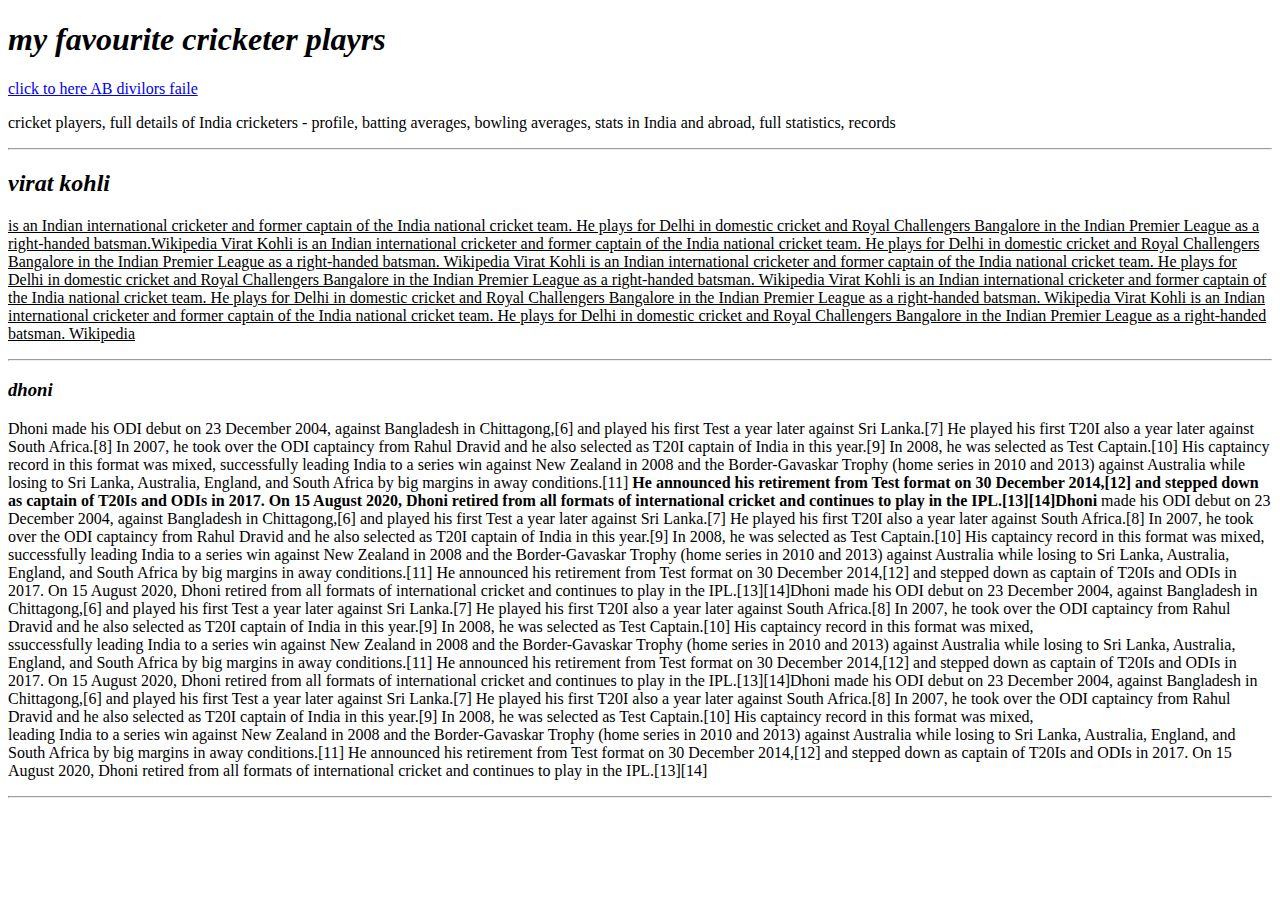
<file: Html/index.html>
<!DOCTYPE html>
<html>
    <head>

    </head>
    <body>
        <h1> <i>my favourite cricketer  playrs </i></h1>
        <a href="AB divilors.html">click to here AB divilors faile</a>
        <p>  cricket players, full details of India cricketers - profile, batting averages, bowling averages, stats in India and abroad, full statistics, records</p>
        <hr>
        <h2> <i>virat kohli </i></h2>
        <p> <u> is an Indian international cricketer and former captain of the India national cricket team. He plays for Delhi in domestic cricket and Royal Challengers Bangalore in the Indian Premier League as a right-handed batsman.Wikipedia
            Virat Kohli is an Indian international cricketer and former captain of the India national cricket team. He plays for Delhi in domestic cricket and Royal Challengers Bangalore in the Indian Premier League as a right-handed batsman. Wikipedia
            Virat Kohli is an Indian international cricketer and former captain of the India national cricket team. He plays for Delhi in domestic cricket and Royal Challengers Bangalore in the Indian Premier League as a right-handed batsman. Wikipedia
            Virat Kohli is an Indian international cricketer and former captain of the India national cricket team. He plays for Delhi in domestic cricket and Royal Challengers Bangalore in the Indian Premier League as a right-handed batsman. Wikipedia
            Virat Kohli is an Indian international cricketer and former captain of the India national cricket team. He plays for Delhi in domestic cricket and Royal Challengers Bangalore in the Indian Premier League as a right-handed batsman. Wikipedia  </u>
        </p>
        <hr>
        <h3> <i>dhoni </i></h3>
        <p> Dhoni made his ODI debut on 23 December 2004, against Bangladesh in Chittagong,[6] and played his first Test a year later against Sri Lanka.[7] He played his first T20I also a year later against South Africa.[8] In 2007, he took over the ODI captaincy from Rahul Dravid and he also selected as T20I captain of India in this year.[9] In 2008, he was selected as Test Captain.[10] His captaincy record in this format was mixed, successfully leading India to a series win against New Zealand in 2008 and the Border-Gavaskar Trophy (home series in 2010 and 2013) against Australia while losing to Sri Lanka, Australia, England, and South Africa by big margins in away conditions.[11]

           <b>  He announced his retirement from Test format on 30 December 2014,[12] and stepped down as captain of T20Is and ODIs in 2017. On 15 August 2020, Dhoni retired from all formats of international cricket and continues to play in the IPL.[13][14]Dhoni </b>made his ODI debut on 23 December 2004, against Bangladesh in Chittagong,[6] and played his first Test a year later against Sri Lanka.[7] He played his first T20I also a year later against South Africa.[8] In 2007, he took over the ODI captaincy from Rahul Dravid and he also selected as T20I captain of India in this year.[9] In 2008, he was selected as Test Captain.[10] His captaincy record in this format was mixed, <br> successfully leading India to a series win against New Zealand in 2008 and the Border-Gavaskar Trophy (home series in 2010 and 2013) against Australia while losing to Sri Lanka, Australia, England, and South Africa by big margins in away conditions.[11]

            He announced his retirement from Test format on 30 December 2014,[12] and stepped down as captain of T20Is and ODIs in 2017. On 15 August 2020, Dhoni retired from all formats of international cricket and continues to play in the IPL.[13][14]Dhoni made his ODI debut on 23 December 2004, against Bangladesh in Chittagong,[6] and played his first Test a year later against Sri Lanka.[7] He played his first T20I also a year later against South Africa.[8] In 2007, he took over the ODI captaincy from Rahul Dravid and he also selected as T20I captain of India in this year.[9] In 2008, he was selected as Test Captain.[10] His captaincy record in this format was mixed, <br>ssuccessfully leading India to a series win against New Zealand in 2008 and the Border-Gavaskar Trophy (home series in 2010 and 2013) against Australia while losing to Sri Lanka, Australia, England, and South Africa by big margins in away conditions.[11]

            He announced his retirement from Test format on 30 December 2014,[12] and stepped down as captain of T20Is and ODIs in 2017. On 15 August 2020, Dhoni retired from all formats of international cricket and continues to play in the IPL.[13][14]Dhoni made his ODI debut on 23 December 2004, against Bangladesh in Chittagong,[6] and played his first Test a year later against Sri Lanka.[7] He played his first T20I also a year later against South Africa.[8] In 2007, he took over the ODI captaincy from Rahul Dravid and he also selected as T20I captain of India in this year.[9] In 2008, he was selected as Test Captain.[10] His captaincy record in this format was mixed,  <br> leading India to a series win against New Zealand in 2008 and the Border-Gavaskar Trophy (home series in 2010 and 2013) against Australia while losing to Sri Lanka, Australia, England, and South Africa by big margins in away conditions.[11]

            He announced his retirement from Test format on 30 December 2014,[12] and stepped down as captain of T20Is and ODIs in 2017. On 15 August 2020, Dhoni retired from all formats of international cricket and continues to play in the IPL.[13][14]</p>
         <hr>
         <!--
            <p>dhoni is not good player </p>
    
         -->
        
    
    </body>
</html>
</file>
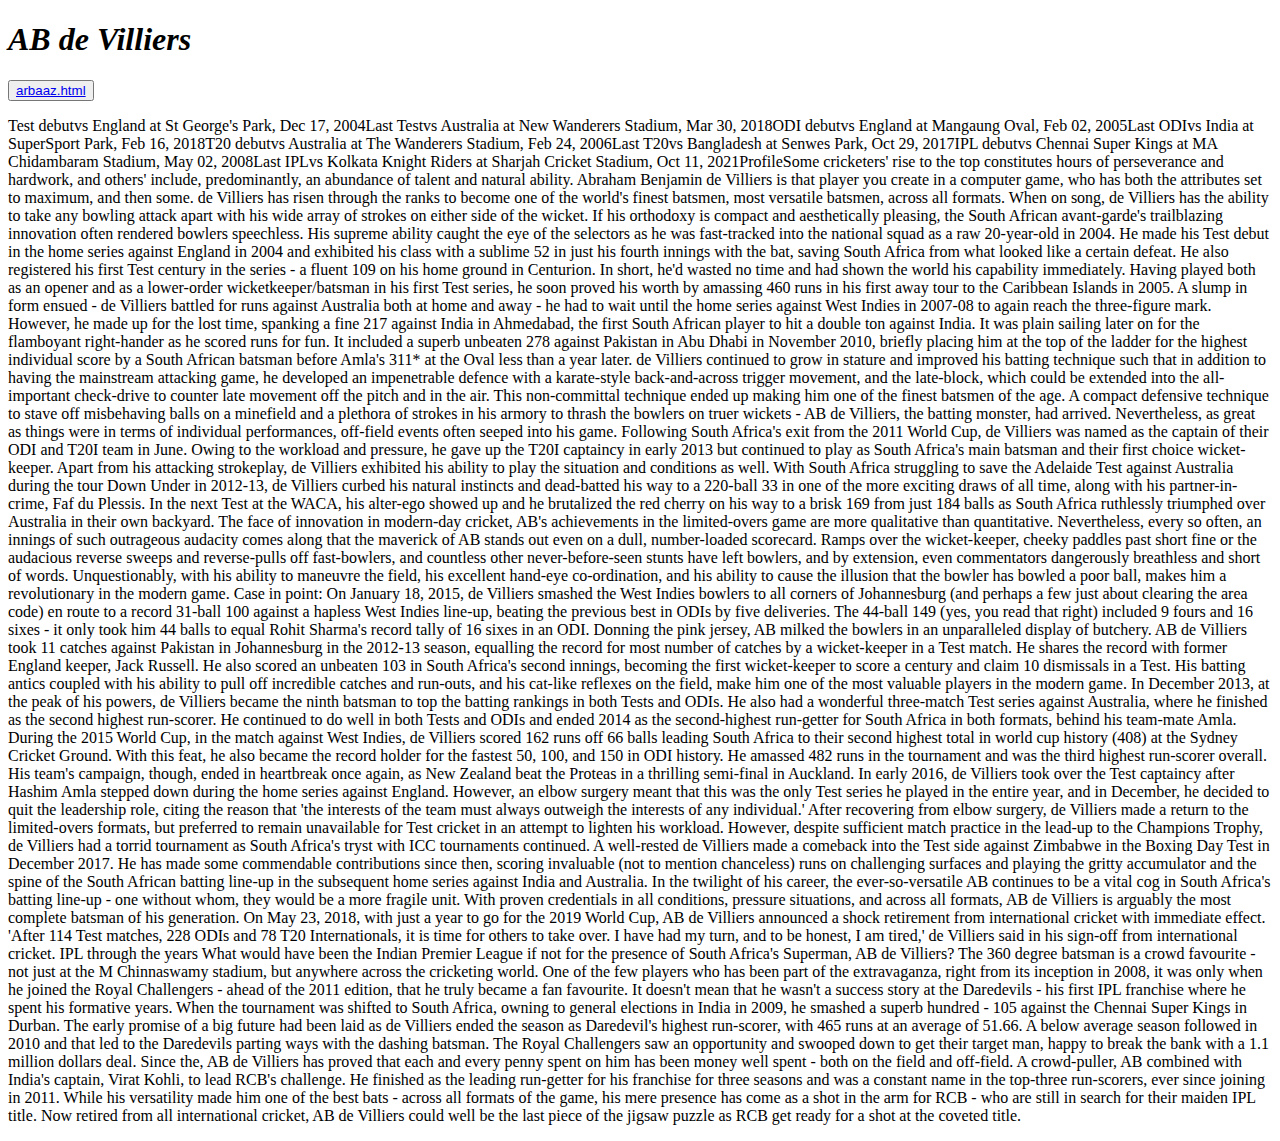
<file: Html/AB divilors.html>
<!DOCTYPE html>
<html>
    <head>

    </head>
    <body>
        <h1> <i> AB de Villiers </i></h1>
        
        <button onclick="destop"><a href="../html/arbaaz.html">arbaaz.html</a> </a> </button>
        <p>Test debutvs England at St George's Park, Dec 17, 2004Last Testvs Australia at New Wanderers Stadium, Mar 30, 2018ODI debutvs England at Mangaung Oval, Feb 02, 2005Last ODIvs India at SuperSport Park, Feb 16, 2018T20 debutvs Australia at The Wanderers Stadium, Feb 24, 2006Last T20vs Bangladesh at Senwes Park, Oct 29, 2017IPL debutvs Chennai Super Kings at MA Chidambaram Stadium, May 02, 2008Last IPLvs Kolkata Knight Riders at Sharjah Cricket Stadium, Oct 11, 2021ProfileSome cricketers' rise to the top constitutes hours of perseverance and hardwork, and others' include, predominantly, an abundance of talent and natural ability. Abraham Benjamin de Villiers is that player you create in a computer game, who has both the attributes set to maximum, and then some.

            de Villiers has risen through the ranks to become one of the world's finest batsmen, most versatile batsmen, across all formats. When on song, de Villiers has the ability to take any bowling attack apart with his wide array of strokes on either side of the wicket. If his orthodoxy is compact and aesthetically pleasing, the South African avant-garde's trailblazing innovation often rendered bowlers speechless.
            
            His supreme ability caught the eye of the selectors as he was fast-tracked into the national squad as a raw 20-year-old in 2004. He made his Test debut in the home series against England in 2004 and exhibited his class with a sublime 52 in just his fourth innings with the bat, saving South Africa from what looked like a certain defeat. He also registered his first Test century in the series - a fluent 109 on his home ground in Centurion. In short, he'd wasted no time and had shown the world his capability immediately.
            
            Having played both as an opener and as a lower-order wicketkeeper/batsman in his first Test series, he soon proved his worth by amassing 460 runs in his first away tour to the Caribbean Islands in 2005. A slump in form ensued - de Villiers battled for runs against Australia both at home and away - he had to wait until the home series against West Indies in 2007-08 to again reach the three-figure mark. However, he made up for the lost time, spanking a fine 217 against India in Ahmedabad, the first South African player to hit a double ton against India.
            
            It was plain sailing later on for the flamboyant right-hander as he scored runs for fun. It included a superb unbeaten 278 against Pakistan in Abu Dhabi in November 2010, briefly placing him at the top of the ladder for the highest individual score by a South African batsman before Amla's 311* at the Oval less than a year later.
            
            de Villiers continued to grow in stature and improved his batting technique such that in addition to having the mainstream attacking game, he developed an impenetrable defence with a karate-style back-and-across trigger movement, and the late-block, which could be extended into the all-important check-drive to counter late movement off the pitch and in the air. This non-committal technique ended up making him one of the finest batsmen of the age. A compact defensive technique to stave off misbehaving balls on a minefield and a plethora of strokes in his armory to thrash the bowlers on truer wickets - AB de Villiers, the batting monster, had arrived.
            
            Nevertheless, as great as things were in terms of individual performances, off-field events often seeped into his game. Following South Africa's exit from the 2011 World Cup, de Villiers was named as the captain of their ODI and T20I team in June. Owing to the workload and pressure, he gave up the T20I captaincy in early 2013 but continued to play as South Africa's main batsman and their first choice wicket-keeper.
            
            Apart from his attacking strokeplay, de Villiers exhibited his ability to play the situation and conditions as well. With South Africa struggling to save the Adelaide Test against Australia during the tour Down Under in 2012-13, de Villiers curbed his natural instincts and dead-batted his way to a 220-ball 33 in one of the more exciting draws of all time, along with his partner-in-crime, Faf du Plessis. In the next Test at the WACA, his alter-ego showed up and he brutalized the red cherry on his way to a brisk 169 from just 184 balls as South Africa ruthlessly triumphed over Australia in their own backyard.
            
            The face of innovation in modern-day cricket, AB's achievements in the limited-overs game are more qualitative than quantitative. Nevertheless, every so often, an innings of such outrageous audacity comes along that the maverick of AB stands out even on a dull, number-loaded scorecard. Ramps over the wicket-keeper, cheeky paddles past short fine or the audacious reverse sweeps and reverse-pulls off fast-bowlers, and countless other never-before-seen stunts have left bowlers, and by extension, even commentators dangerously breathless and short of words. Unquestionably, with his ability to maneuvre the field, his excellent hand-eye co-ordination, and his ability to cause the illusion that the bowler has bowled a poor ball, makes him a revolutionary in the modern game.
            
            Case in point: On January 18, 2015, de Villiers smashed the West Indies bowlers to all corners of Johannesburg (and perhaps a few just about clearing the area code) en route to a record 31-ball 100 against a hapless West Indies line-up, beating the previous best in ODIs by five deliveries. The 44-ball 149 (yes, you read that right) included 9 fours and 16 sixes - it only took him 44 balls to equal Rohit Sharma's record tally of 16 sixes in an ODI. Donning the pink jersey, AB milked the bowlers in an unparalleled display of butchery.
            
            AB de Villiers took 11 catches against Pakistan in Johannesburg in the 2012-13 season, equalling the record for most number of catches by a wicket-keeper in a Test match. He shares the record with former England keeper, Jack Russell. He also scored an unbeaten 103 in South Africa's second innings, becoming the first wicket-keeper to score a century and claim 10 dismissals in a Test. His batting antics coupled with his ability to pull off incredible catches and run-outs, and his cat-like reflexes on the field, make him one of the most valuable players in the modern game.
            
            In December 2013, at the peak of his powers, de Villiers became the ninth batsman to top the batting rankings in both Tests and ODIs. He also had a wonderful three-match Test series against Australia, where he finished as the second highest run-scorer. He continued to do well in both Tests and ODIs and ended 2014 as the second-highest run-getter for South Africa in both formats, behind his team-mate Amla.
            
            During the 2015 World Cup, in the match against West Indies, de Villiers scored 162 runs off 66 balls leading South Africa to their second highest total in world cup history (408) at the Sydney Cricket Ground. With this feat, he also became the record holder for the fastest 50, 100, and 150 in ODI history. He amassed 482 runs in the tournament and was the third highest run-scorer overall. His team's campaign, though, ended in heartbreak once again, as New Zealand beat the Proteas in a thrilling semi-final in Auckland.
            
            In early 2016, de Villiers took over the Test captaincy after Hashim Amla stepped down during the home series against England. However, an elbow surgery meant that this was the only Test series he played in the entire year, and in December, he decided to quit the leadership role, citing the reason that 'the interests of the team must always outweigh the interests of any individual.'
            
            After recovering from elbow surgery, de Villiers made a return to the limited-overs formats, but preferred to remain unavailable for Test cricket in an attempt to lighten his workload. However, despite sufficient match practice in the lead-up to the Champions Trophy, de Villiers had a torrid tournament as South Africa's tryst with ICC tournaments continued.
            
            A well-rested de Villiers made a comeback into the Test side against Zimbabwe in the Boxing Day Test in December 2017. He has made some commendable contributions since then, scoring invaluable (not to mention chanceless) runs on challenging surfaces and playing the gritty accumulator and the spine of the South African batting line-up in the subsequent home series against India and Australia. In the twilight of his career, the ever-so-versatile AB continues to be a vital cog in South Africa's batting line-up - one without whom, they would be a more fragile unit. With proven credentials in all conditions, pressure situations, and across all formats, AB de Villiers is arguably the most complete batsman of his generation.
            
            On May 23, 2018, with just a year to go for the 2019 World Cup, AB de Villiers announced a shock retirement from international cricket with immediate effect. 'After 114 Test matches, 228 ODIs and 78 T20 Internationals, it is time for others to take over. I have had my turn, and to be honest, I am tired,' de Villiers said in his sign-off from international cricket.
            
            IPL through the years
            
            What would have been the Indian Premier League if not for the presence of South Africa's Superman, AB de Villiers? The 360 degree batsman is a crowd favourite - not just at the M Chinnaswamy stadium, but anywhere across the cricketing world. One of the few players who has been part of the extravaganza, right from its inception in 2008, it was only when he joined the Royal Challengers - ahead of the 2011 edition, that he truly became a fan favourite. It doesn't mean that he wasn't a success story at the Daredevils - his first IPL franchise where he spent his formative years. When the tournament was shifted to South Africa, owning to general elections in India in 2009, he smashed a superb hundred - 105 against the Chennai Super Kings in Durban.
            
            The early promise of a big future had been laid as de Villiers ended the season as Daredevil's highest run-scorer, with 465 runs at an average of 51.66. A below average season followed in 2010 and that led to the Daredevils parting ways with the dashing batsman. The Royal Challengers saw an opportunity and swooped down to get their target man, happy to break the bank with a 1.1 million dollars deal.
            
            Since the, AB de Villiers has proved that each and every penny spent on him has been money well spent - both on the field and off-field. A crowd-puller, AB combined with India's captain, Virat Kohli, to lead RCB's challenge. He finished as the leading run-getter for his franchise for three seasons and was a constant name in the top-three run-scorers, ever since joining in 2011. While his versatility made him one of the best bats - across all formats of the game, his mere presence has come as a shot in the arm for RCB - who are still in search for their maiden IPL title. Now retired from all international cricket, AB de Villiers could well be the last piece of the jigsaw puzzle as RCB get ready for a shot at the coveted title.
            </p>
            
    </body>
</html>
</file>
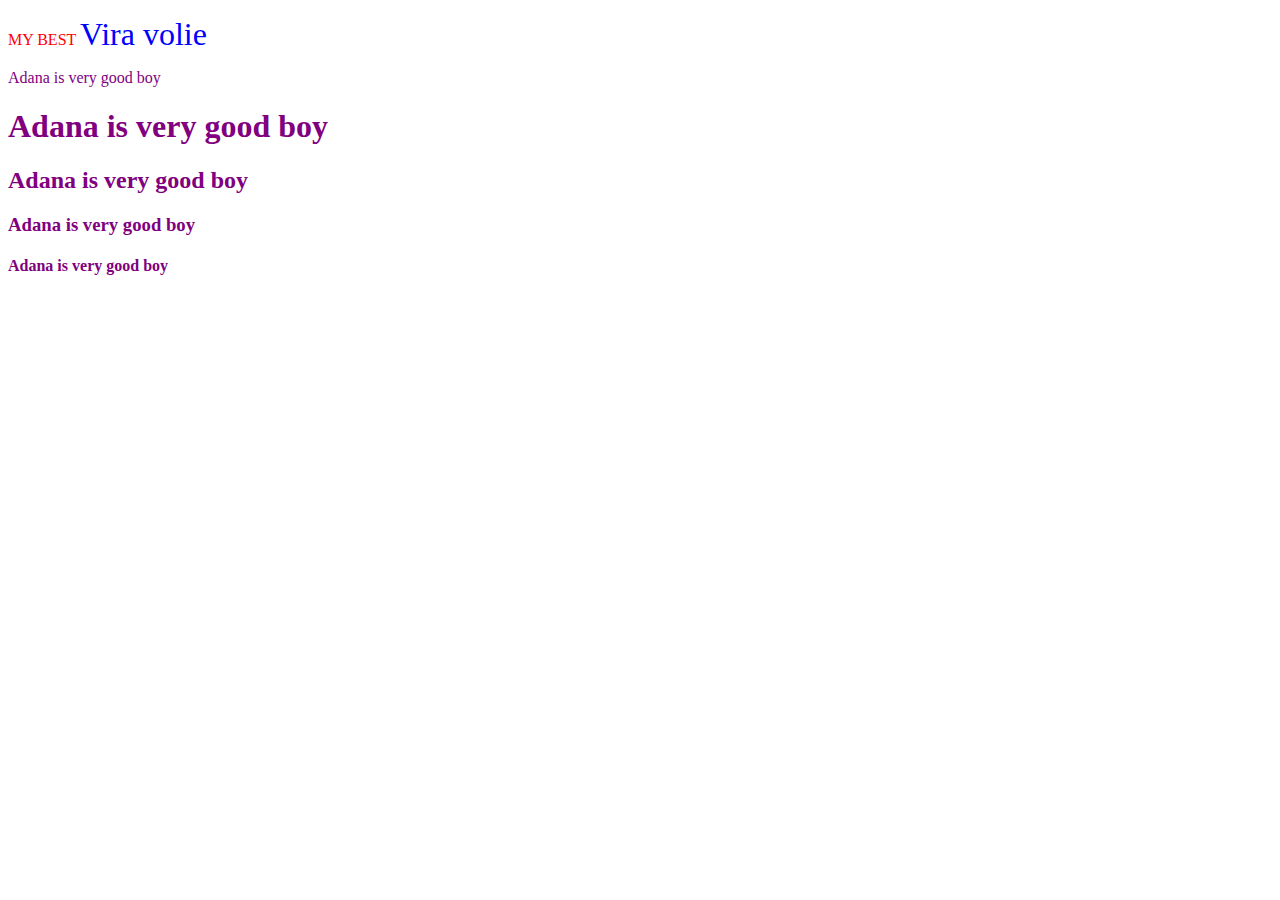
<file: Html/Arbaaz index.html>
<!DOCTYPE html>
<html>

<head>
    <link rel="stylesheet" href="../css/arbaaz index.css">
</head>

<body>
    <div>

        <P id="para1">MY BEST <span>Vira volie</span></P>
        <p>Adana is very good boy</p>
    </div>
    <h1>Adana is very good boy</h1>
    <h2>Adana is very good boy</h2>
    <h3>Adana is very good boy</h3>
    <h4>Adana is very good boy</h4>
</body>

</html>
</file>
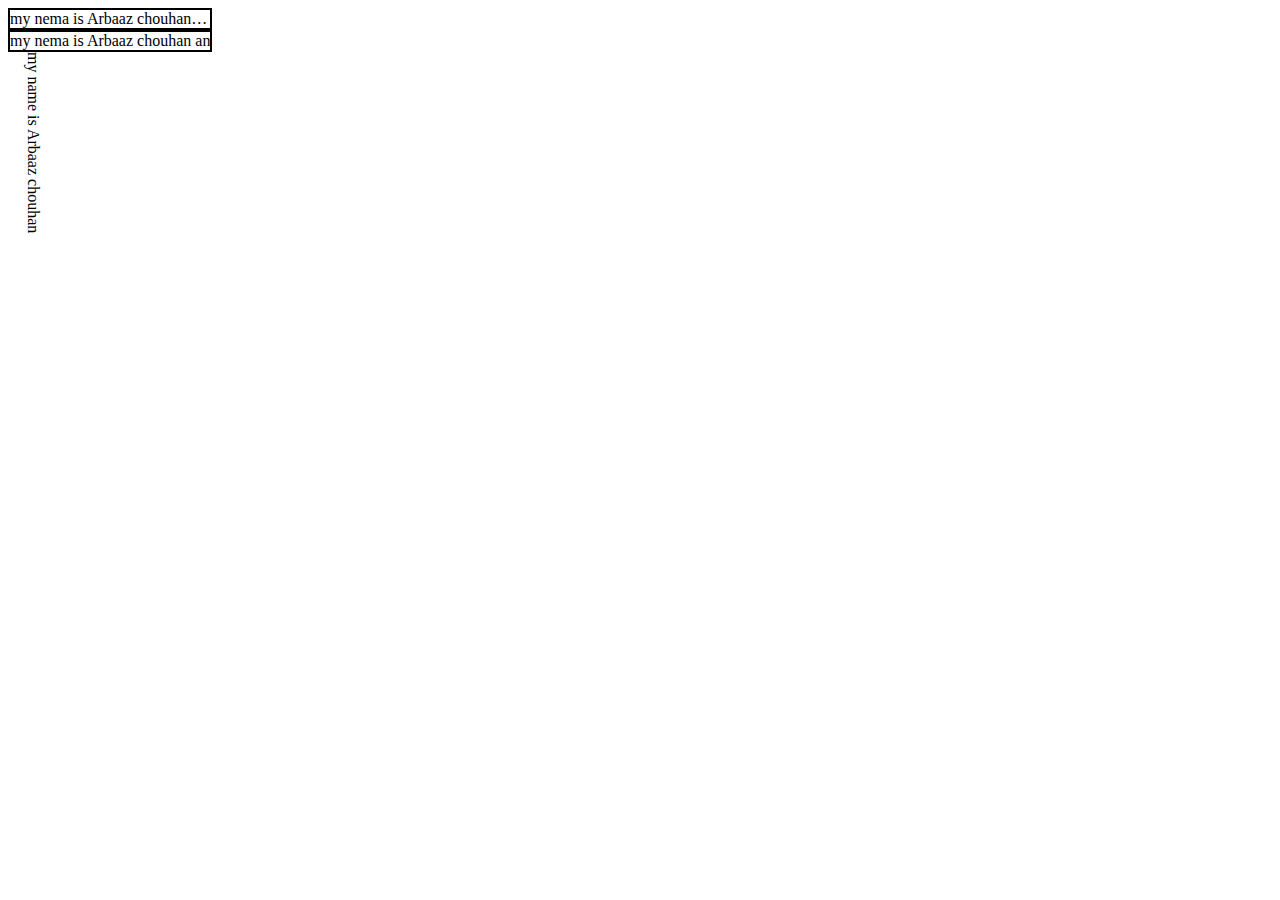
<file: Html/click.html>
<!DOCTYPE html>
<html>
    <head>
        <style>
        div.test{
            border: 2px solid black;
            white-space: nowrap;
            width: 200px;
            overflow: hidden;

        }
        div.test:hover{
            overflow: visible;
        }
        p{
            writing-mode: vertical-rl;
        }
   </style>

 
    </head>
    <body>
  <div class="test"style="text-overflow:ellipsis">my nema is Arbaaz chouhan and my brother name is Adnan chouhan</div>
<div class="test"style="text-overflow:clip">my nema is Arbaaz chouhan and my brother name is Adnan chouhan</div>
  <p>my name is Arbaaz chouhan</p>
    </body>
</html>
</file>
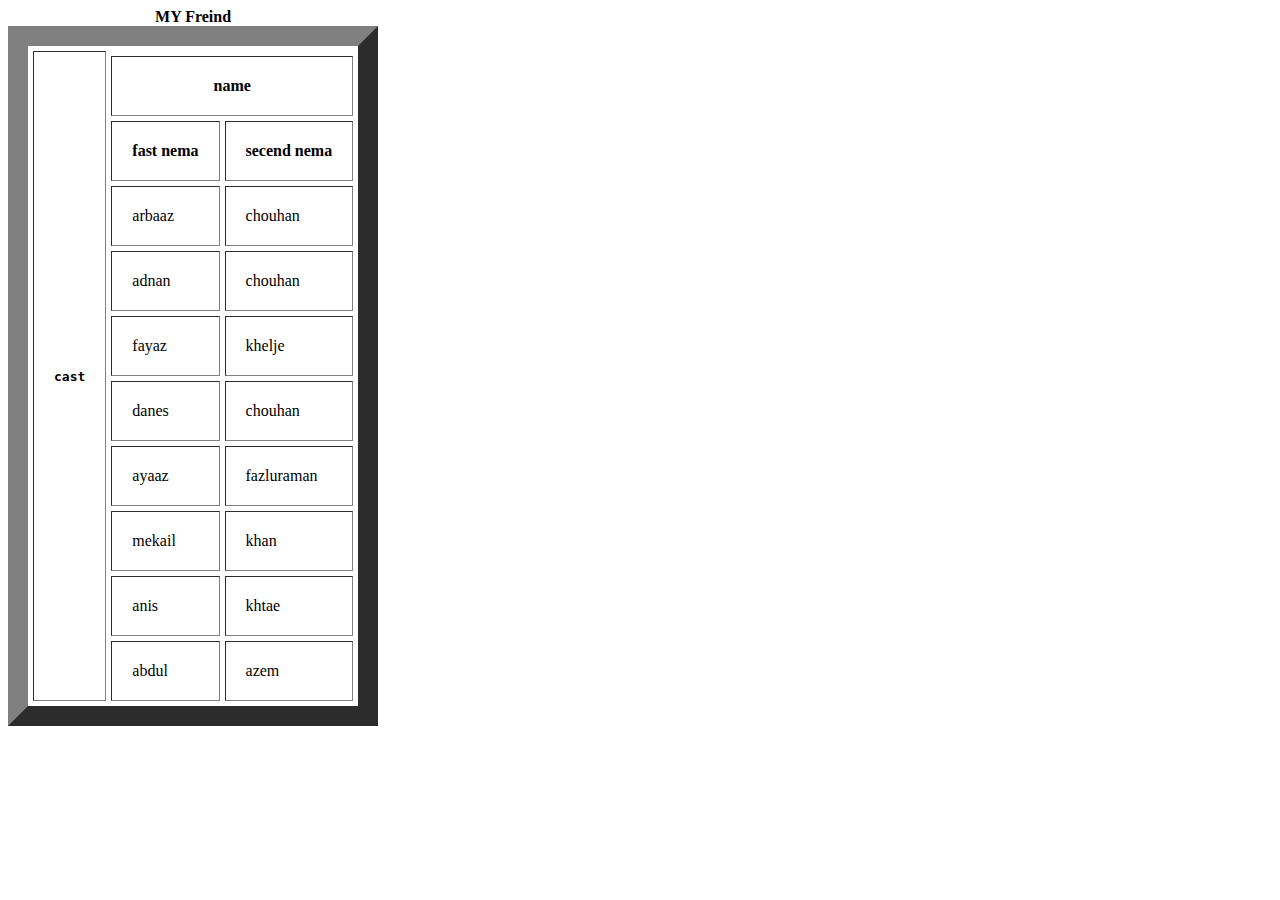
<file: Html/index tebal.html>
<!DOCTYPE html>
<html>
<head>

</head>
<body>
    
    <table border="20" cellpadding ="20" cellspacing ="5">
<caption> <b> MY Freind</b></caption>
    <tr>
        <th rowspan="11"><code>cast</th>
    </tr>
        <tr>
        <th colspan="2">name</th>  
       
 <tr> 
        <th>fast nema</th>
        <th>secend nema</th>
    </tr>
    <tr>
        <td>arbaaz</td>
        <td>chouhan</td>
    </tr>
    <tr>
    <td>adnan</td>
    <td>chouhan</td>
</tr>
<tr>
<td>fayaz</td>
<td>khelje</td>
</tr>
<tr>
    <td>danes</td>
    <td>chouhan</td>
</tr>
<tr>
    <td>ayaaz</td>
    <td>fazluraman</td>
</tr>
<tr>
    <td>mekail</td>
    <td>khan</td>
</tr>
<tr>
    <td>anis</td>
    <td>khtae</td>
</tr>
<tr>

    <td>abdul</td>
    <td>azem</td>
</tr>
    </table>

</body>
</html>
</file>
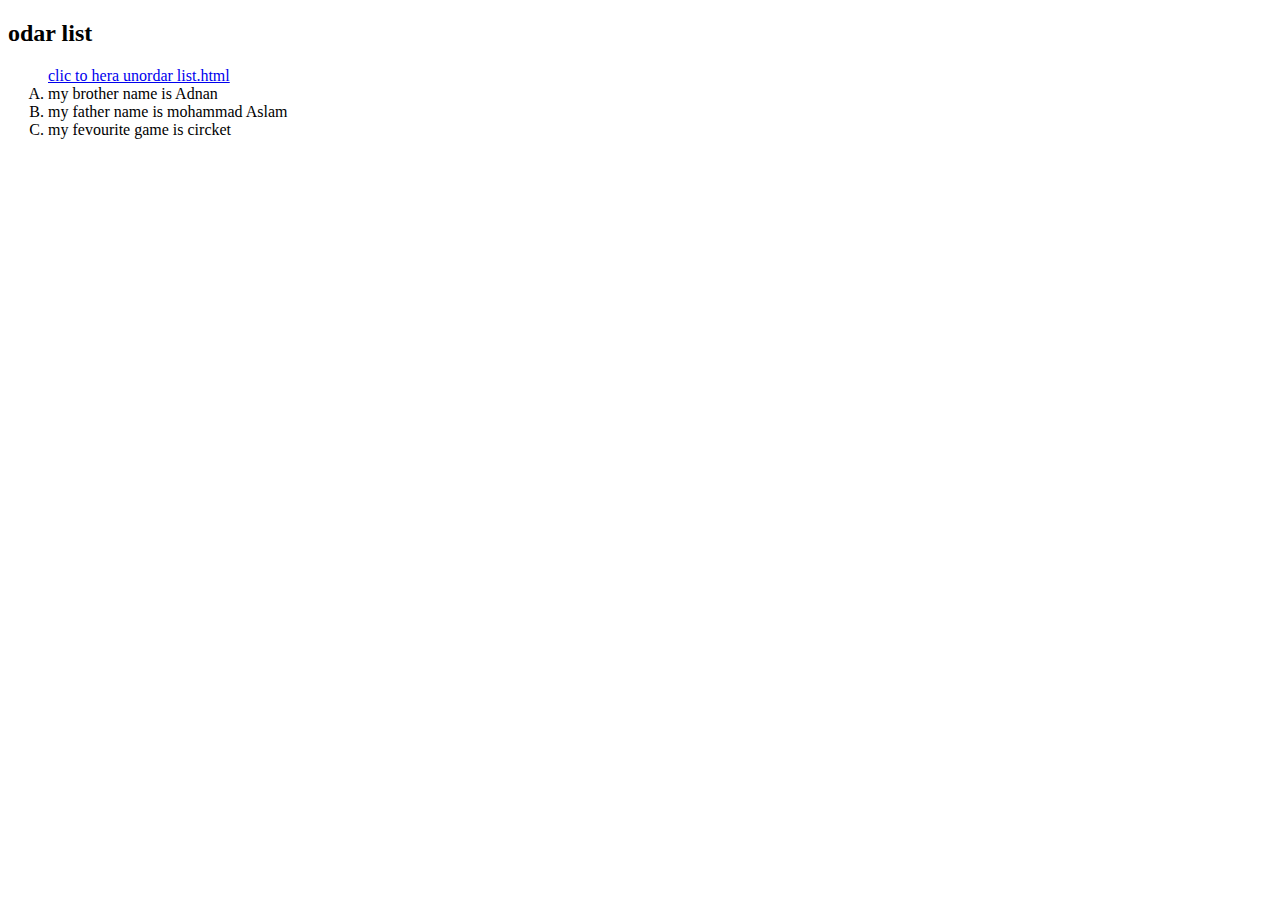
<file: Html/ordar list.html>
<!DOCTYPE html>
<html>
    <head>

    </head>
    <body>
        <h2>odar list</h2>
        
    
        <ol type="A">
            <a href="unordar list .html">clic to hera unordar list.html</a>
            <li>my brother name is Adnan</li>
            <li>my father name is mohammad Aslam</li>
            <li>my fevourite game is circket</li>
        </ol>
    </body>
</html>
</file>
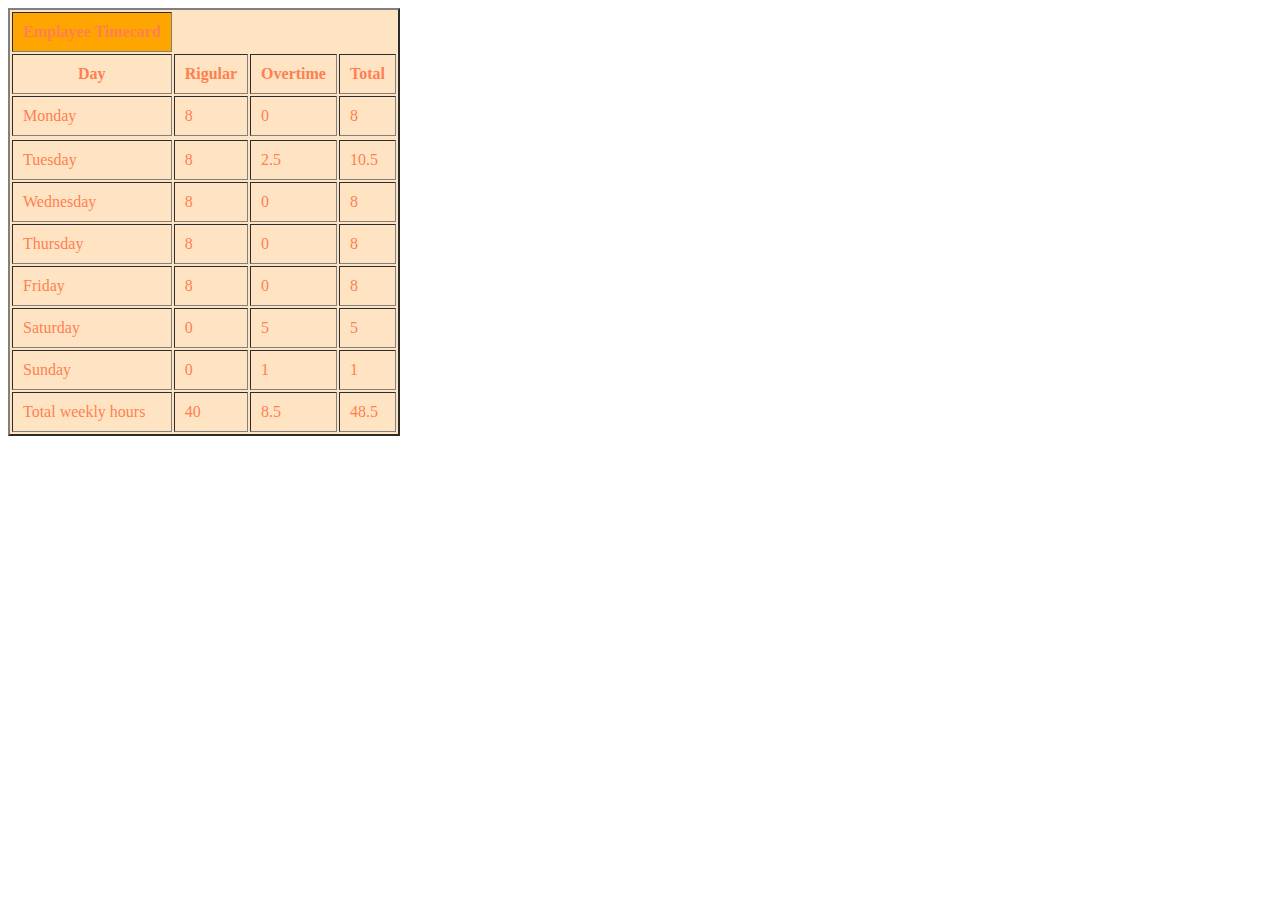
<file: Html/projecte tabal.html>
<!DOCTYPE html>
<html>
    <head>
        <style>
            table{
            background-color: bisque;
            color: coral;
            }
        </style>

        

    </head>
    <body>
      <table border="2px" cellpadding ="10" cellspacing ="2 " >

       <th style="background-color: orange">Emplayee Timecard</th>
       <tr>
        
            <th>Day</th>
            <th>Rigular</th>
            <th>Overtime</th>
            <th>Total</th>

        </tr>
        <tr>
            
            <td>Monday</td>
            <td>8</td>
            <td>0</td>
            <td>8</td>
            </tr>
            <tr></tr>
            <td> Tuesday</td>
            <td>8</td>
            <td>2.5</td>
            <td>10.5</td>
        </tr>
        <tr>
            <td> Wednesday</td>
            <td>8</td>
            <td>0</td>
            <td>8</td>
        </tr>
        <tr>
            <td> Thursday</td>
           
            <td>8</td> 
            <td>0</td>
            <td>8</td>
        </tr>
        <tr>
            
            <td>Friday</td>
            <td>8</td>
            <td>0</td>
            <td>8</td>
            </tr>
            <tr>

            <td>Saturday</td>
            <td>0</td>
            <td>5</td>
            <td>5</td>
        </tr>
        <tr> 
            <td>Sunday</td>
            <td>0</td>
            <td>1</td>
            <td>1</td>
            </tr>
            <tr>
                <td>Total weekly hours</td>
                <td>40</td>
                <td>8.5</td>
                <td>48.5</td>
            </tr>

        </tr>
      </table>  
    </body>
</html>
</file>
<file: css/arbaaz index.css>
*{
    color: purple;
  }
   #para1{
    color:red;
   }
   span{
    font-size: xx-large;
    color: blue;
   }
</file>
